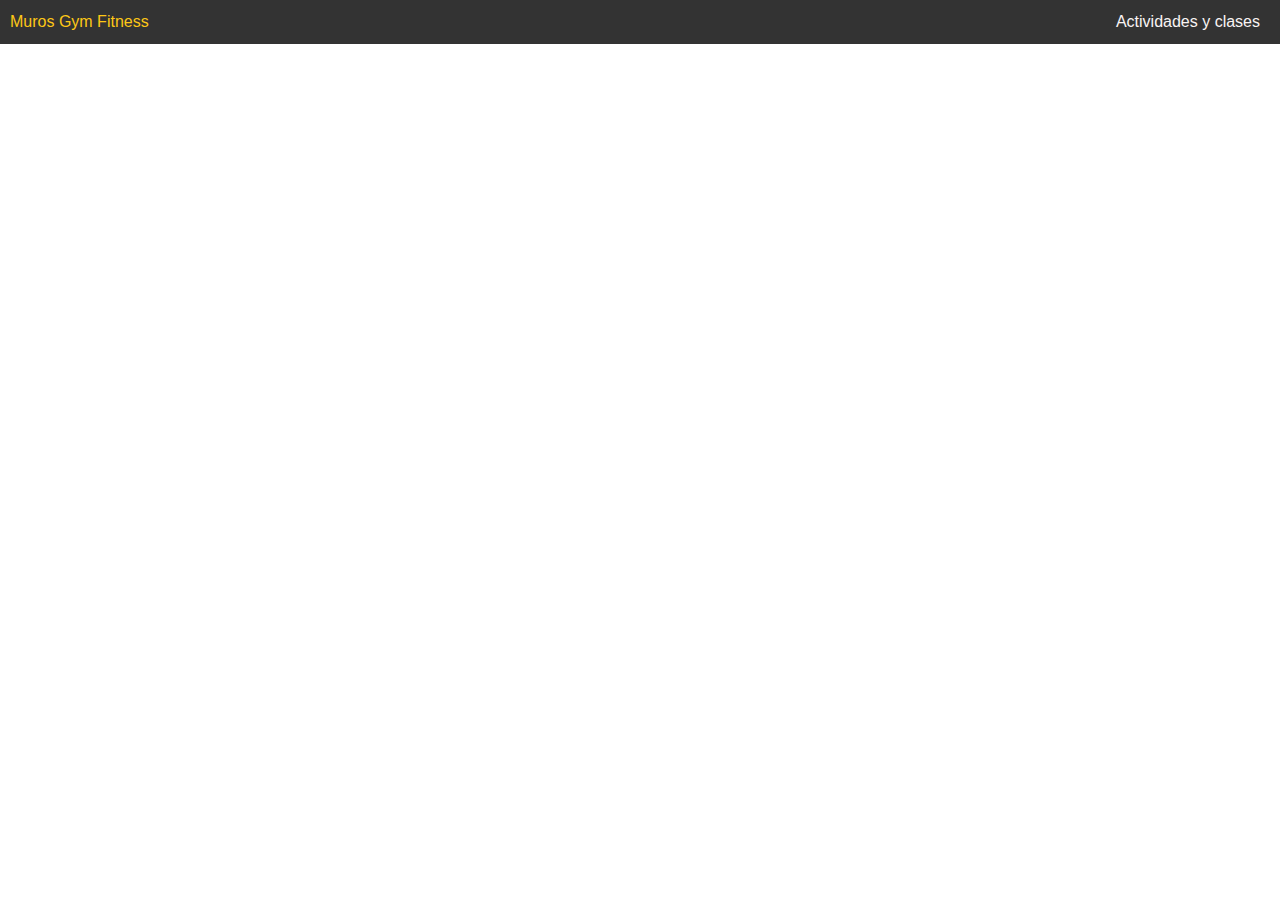
<file: Contenido y creatividad 2/actividadesyclases.html>
<!DOCTYPE html>
<html lang="es">
<head>
  <link rel="stylesheet" href="estilo.css">
  <title>Muros Gym Fitness</title>
  <link rel="icon" href="imagenes/Logo muros 16.42.22_page-0001.jpg">
</head>
<body>
  <header>
    <nav>
      <logo> Muros Gym Fitness</logo>
      <ul>
        <il> 
            <a href="actividadesyclases.html"> Actividades y clases</a>
        </il>
      </ul>
</file>
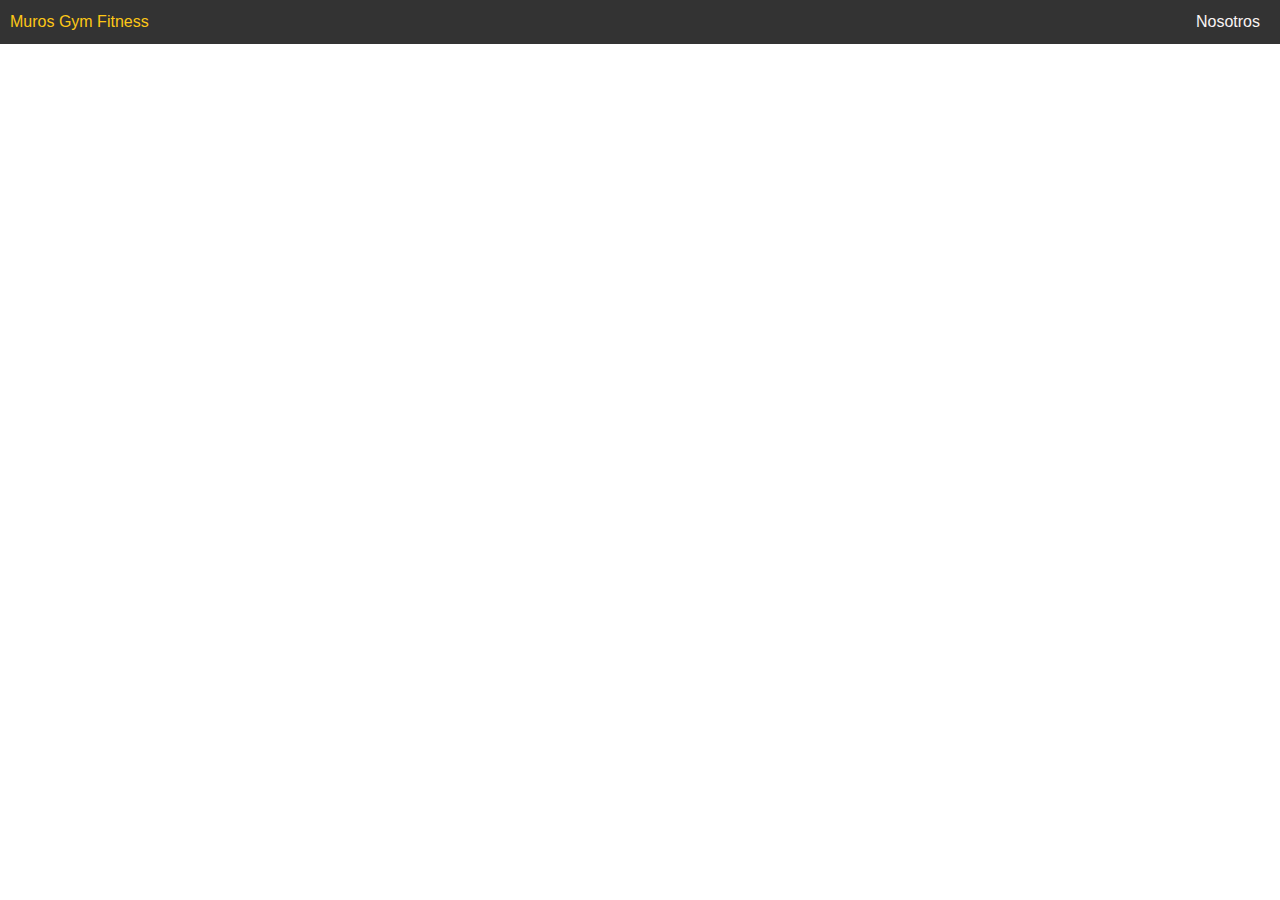
<file: Contenido y creatividad 2/nosotros.html>
<!DOCTYPE html>
<html lang="es">
<head>
  <link rel="stylesheet" href="estilo.css">
  <title>Muros Gym Fitness</title>
  <link rel="icon" href="imagenes/Logo muros 16.42.22_page-0001.jpg">
</head>
<body>
  <header>
    <nav>
      <logo> Muros Gym Fitness</logo>
      <ul>
        <il> 
            <a href="nosotros.html"> Nosotros</a>
        </il>
      </ul>
</file>
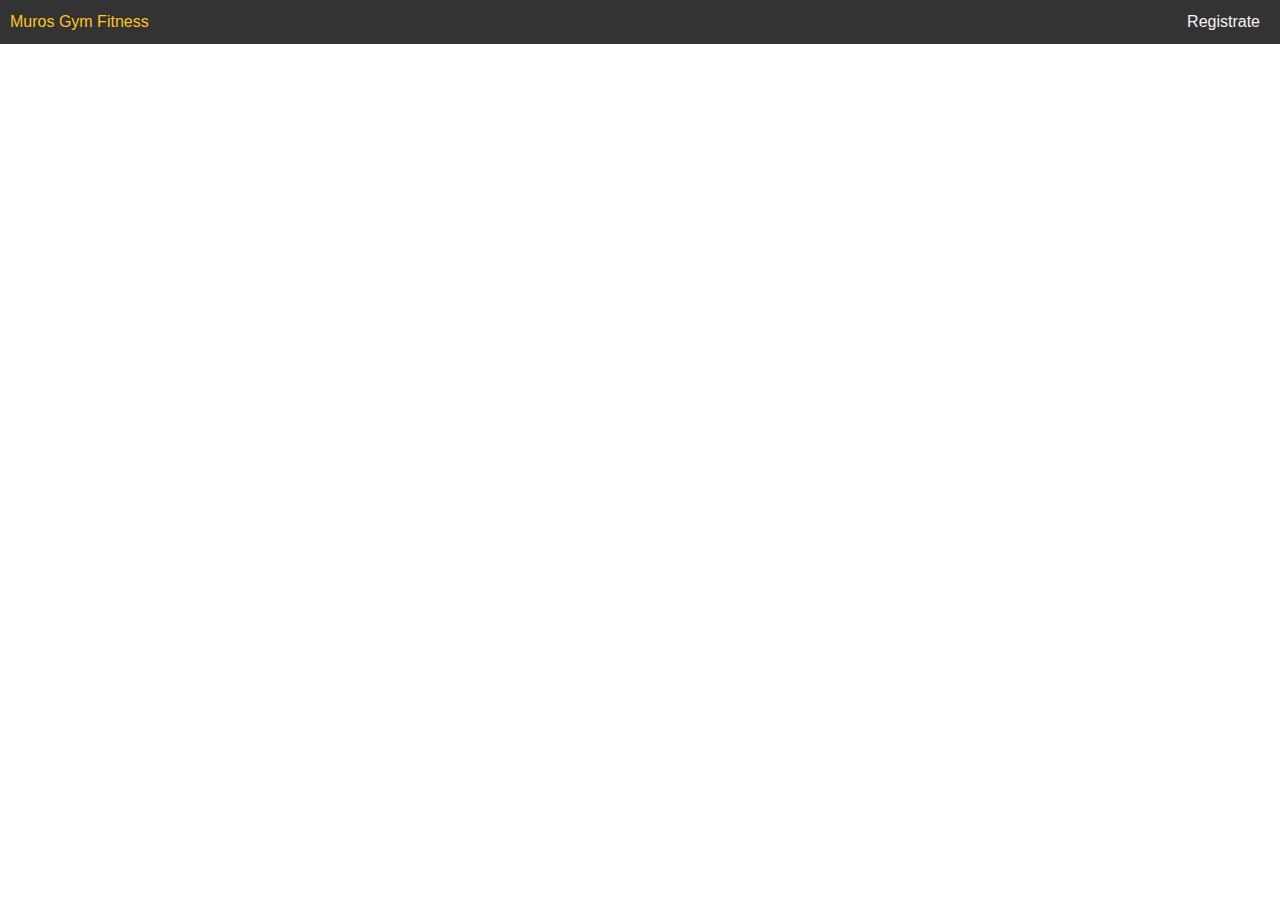
<file: Contenido y creatividad 2/registrate.html>
<!DOCTYPE html>
<html lang="es">
<head>
  <link rel="stylesheet" href="estilo.css">
  <title>Muros Gym Fitness</title>
  <link rel="icon" href="imagenes/Logo muros 16.42.22_page-0001.jpg">
</head>
<body>
  <header>
    <nav>
      <logo> Muros Gym Fitness</logo>
      <ul>
        <il> 
            <a href="registrate.html"> Registrate </a>
        </il>
      </ul>
</file>
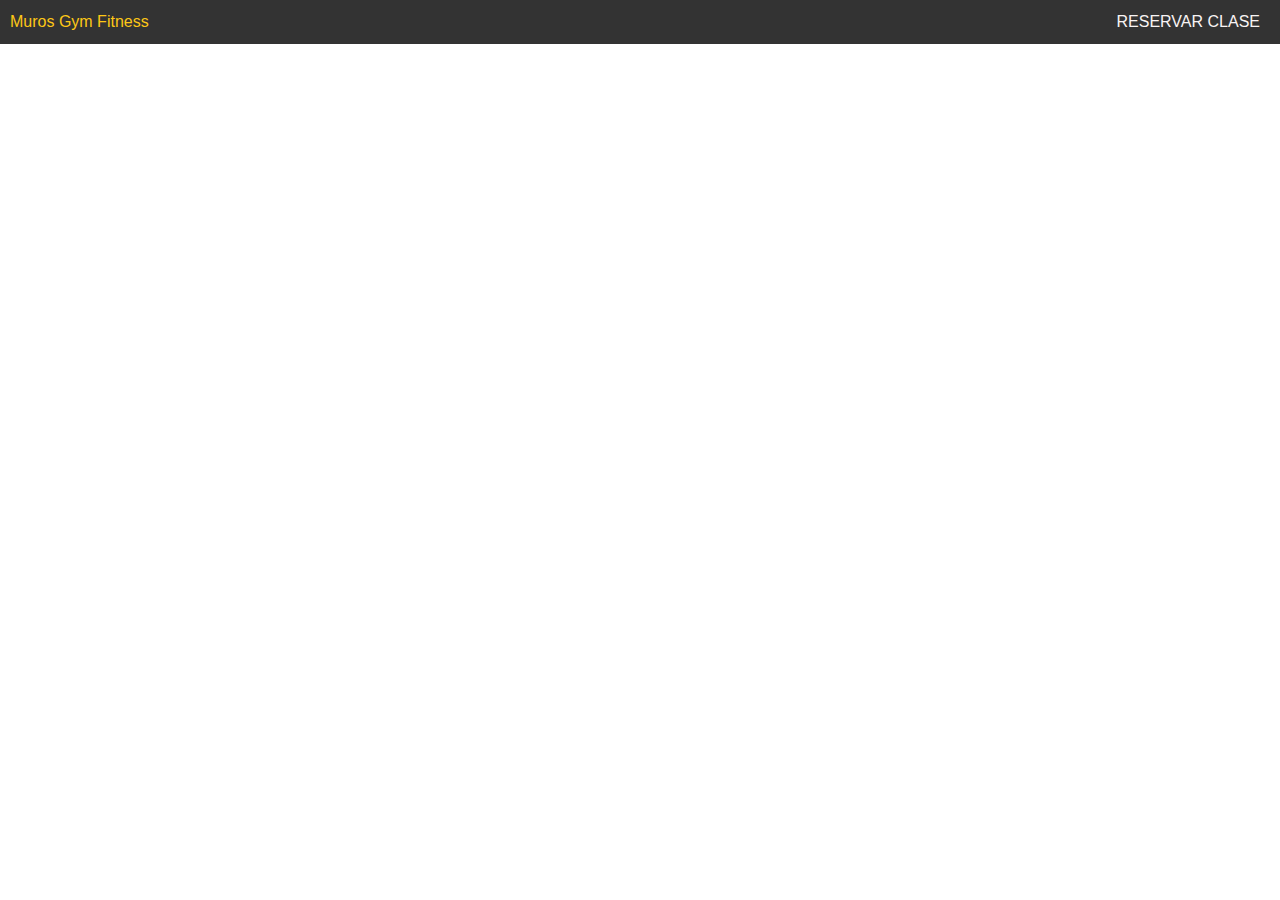
<file: Contenido y creatividad 2/reservar.html>
<!DOCTYPE html>
<html lang="es">
<head>
  <link rel="stylesheet" href="estilo.css">
  <title>Muros Gym Fitness</title>
  <link rel="icon" href="imagenes/Logo muros 16.42.22_page-0001.jpg">
</head>
<body>
  <header>
    <nav>
      <logo> Muros Gym Fitness</logo>
      <ul>
        <il> 
            <a href="reservar.html"> RESERVAR CLASE </a>
        </il>
      </ul>
</file>
<file: Contenido y creatividad 2/estilo.css>
Body {background-color : #ffffff;/* color de la parte de abajo de pagina*/
}
* {
  margin: 0;
  padding: 0;
}

body {
  font-family:'Encode Sans', sans-serif;
  font-size: 16px;
  line-height: 1.5;
  color: rgb(253, 199, 22);/* color de letras */
}
header {
  background-color: #333;/* color margen de arriba */
  padding: 10px;
}
.logoprincipal{
  width: 100%;
}
nav {
  display: flex;
  justify-content: space-between;
  align-items: center;
}
nav ul {
  display: flex;
  list-style: none;
  align-items: flex-end;
}

nav li {
  margin-right: 10px;
}

nav li:last-child {
  margin-right: 0;
}

nav a {
  color: rgb(249, 244, 244);/* color de letras de arriba*/
  text-decoration: none;
  padding: 10px;
  border-radius: 5px;
}
nav a:hover {
  background-color: rgb(29, 29, 29);/* color de fondo de letras de arriba */
  color: rgb(253, 199, 22);/* color de seleccion de letras de arriba */
}
.btn {
  background-color: #787474;/* color de letras de fondo de registro */
  color: rgb(253, 199, 22);/* color de letras de registro */
  border: none;
  padding: 10px 20px;
  border-radius: 5px;
  text-transform: uppercase;
  font-weight: bold;
  letter-spacing: 1px;
  position: absolute;
  top: 545px;
}

.btn:hover {
  background-color:rgb(29, 29, 29);/* color de fondo de registro cuando seleccionas */
  color: rgb(253, 199, 22);/* x */
  border: rgb(253, 199, 22);/* x */
}

main {
  max-width: 1200px;
  margin: 0 auto;
  padding: 20px;
}

h1, h2, h3 {
  font-family: 'Black Han Sans', sans-serif;
  text-align:center;
}

h1 {
  position: absolute;
  top: 500px;
  font-family:'Black Han Sans', sans-serif;
  font-size: 40px;
  text-transform: uppercase;
  text-align: right;
}

h2 {
  font-size: 24px;
}

.banner {
  background-image: url('gym fondo.jpg');
  background-size: cover;
  background-position: 700px;
  height: 500px;
  display: flex;
  flex-direction: column;
  justify-content: center;
  align-items: center;
  color: rgb(253, 199, 22);/* color de letras de titulos */
  text-shadow: 2px 2px 4px rgba(0, 0, 0, 0.5);/* Aquí puedes escribir tu comentario */
}

.banner h1 {
  position: absolute;
  top: 350px;
  font-family:'Black Han Sans', sans-serif;
  text-transform: uppercase;
  text-align: right;
  font-size: 70px;
  margin-bottom: 20px;
}

.banner p {
  font-size: 24px;
  margin-bottom: 40px;
  max-width: 600px;
  text-align: center;
  position: absolute;
  top: 450px;
  font-family:'Encode Sans', sans-serif;
  color: #ffffff;
}
.container ul il h3 {
  position: absolute;
  vertical-align: middle;
  top: 1050px;
  font-family:'Black Han Sans', sans-serif;
  font-size: 40px;
  text-transform: uppercase;
  text-align: left;
  left: 6%;
  color: #000000;

}
.container ul il p {
  position: absolute;
  top: 1150px;
  font-family:'Encode Sans', sans-serif;
  font-size: 30px;
  text-transform: lowercase;
  text-align: left;
  left: 6%;
  margin: 5px 10px;
  color: #000000;
}
.container img {
  height: 600px;
  position:absolute;
  top: 853px;
  display: flex;
  flex-direction: start;
  object-fit: scale-down;
  left: 58.3%;

}
.cuadrado {
  width: 1905px;           /* Ancho de 150 píxeles */
  height: 605px;          /* Alto de 150 píxeles */
  background:rgb(253, 199, 22);        /* Fondo de color rojo */
  position:absolute;
  top: 852px;
}
.horario {
  margin-bottom: 70px;
  position: absolute;
}

table {
  margin: 0 auto;
  border-collapse: collapse;
}

th, td {
  padding: 10px;
  text-align: center;
  border: 1px solid #333;/* Aquí puedes escribir tu comentario */
}

th {
  background-color: rgb(29, 29, 29);;/* color de fondo de horarios */

}
.plan-container{           
  position: absolute;top: 1600px; 
  justify-content: center;
	align-items: center;
}
.plan-container h2{ 
  background-color: #787474;
    color: rgb(253, 199, 22);
    border: none;
    padding: 10px 20px;
    border-radius: 5px;
    text-transform: uppercase;
    font-weight: bold;
    letter-spacing: 1px;
    position:relative;top: -50px;
}
.plan-price{
  background-color: #787474;/* color de letras de fondo de registro */
  color: rgb(255, 0, 0);/* color de letras de registro */
  border: none;
  padding: 10px 20px;
  border-radius: 5px;
  text-transform: capitalize;
  font-weight: bold;
  letter-spacing: 1px;
}
.pie-pagina {
  width: 100%;
  height: 100px;
  background-color: #333;
  position: relative;
  top: 500px;
}
.grupo-1{
  width: 100%;
  max-width: 1200px;
  margin: auto;
  display: grid;
  grid-template-columns: repeat (3, 1fr);
  grid-gap: 50px;
  padding: 45px 0px;
}
.pie-pagina .grupo-1 .box {
  width: 100%;
  height: 100%;
  display: flex;
  justify-content: center;
  align-items: center;
  margin-bottom: auto;
}
.pie-pagina .grupo-1 .box img{
  width: 160px;
  height: 70px;
  margin-bottom: 2rem;
}
.pie-pagina .grupo-1 .box h2{
  color: #ffffff;
  margin-bottom: 25px;
  font-size: 20px;
  right: 100px
}
</file>
